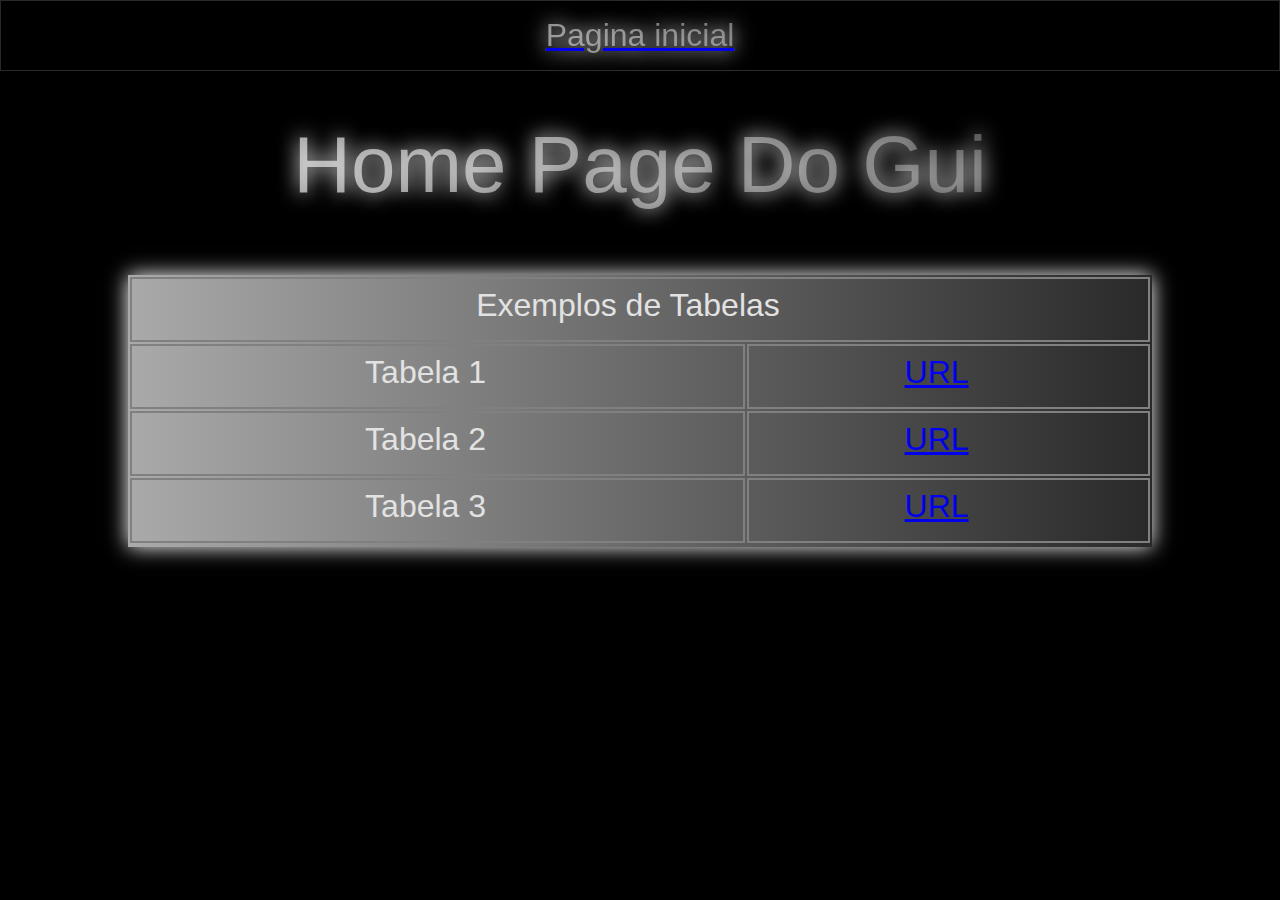
<file: index.html>
<html>
<style>
    * {
        margin: 0;
        padding: 0;
    }

    body {
        font-family: Arial, Helvetica, sans-serif;
        text-align: center;
        background-color: black;
    }

    h1 {
        background: linear-gradient(to right, #c5c5c5, #292929);
        -webkit-background-clip: text;
        -webkit-text-fill-color: transparent;
        font-weight: 500;
        font-size: 5rem;
        text-shadow: #ffffff 0px 0 20px;
        margin-bottom: 4rem;
    }

    table {
        box-shadow: #ffffff 0px 0 20px;
        background: linear-gradient(to right, #aaaaaa, #292929);
        align-self: center;
        font-size: 2rem;
        margin-left: auto;
        margin-right: auto;
        width: 80vw;
        color: rgb(226, 226, 226);
    }

    tr,
    td {
        padding: .5rem 2rem 1rem .5rem;
        text-align: center;
        border: solid grey 2px;
    }
</style>

<body>
    <div style="
            padding: 1rem 2rem 1rem 2rem;
            margin-bottom: 3rem;
            background-color: black;
            border: #292929 solid 1px;">
        <a href="./index.html">
            <p style="background: linear-gradient(to right, #c5c5c5, #292929);
                -webkit-background-clip: text;
                -webkit-text-fill-color: transparent;
                font-weight: 500;
                font-size: 2rem;
                text-shadow: #ffffff 0px 0 20px;
                ">Pagina inicial</p>
        </a>
    </div>
    <h1>Home Page Do Gui</h1>
    <table>
        <tr>
            <td colspan="2">Exemplos de Tabelas</td>
        </tr>
        <tr>
            <td>Tabela 1</td>
            <td>
                <a href="./pages/tabelas.html">URL</a>
            </td>
        </tr>
        <tr>
            <td>Tabela 2</td>
            <td>
                <a href="./pages/tabelas2.html">URL</a>
            </td>
        </tr>
        <tr>
            <td>Tabela 3</td>
            <td>
                <a href="./pages/tabelas3.html">URL</a>
            </td>
        <tr>
    </table>
</body>

</html>
</file>
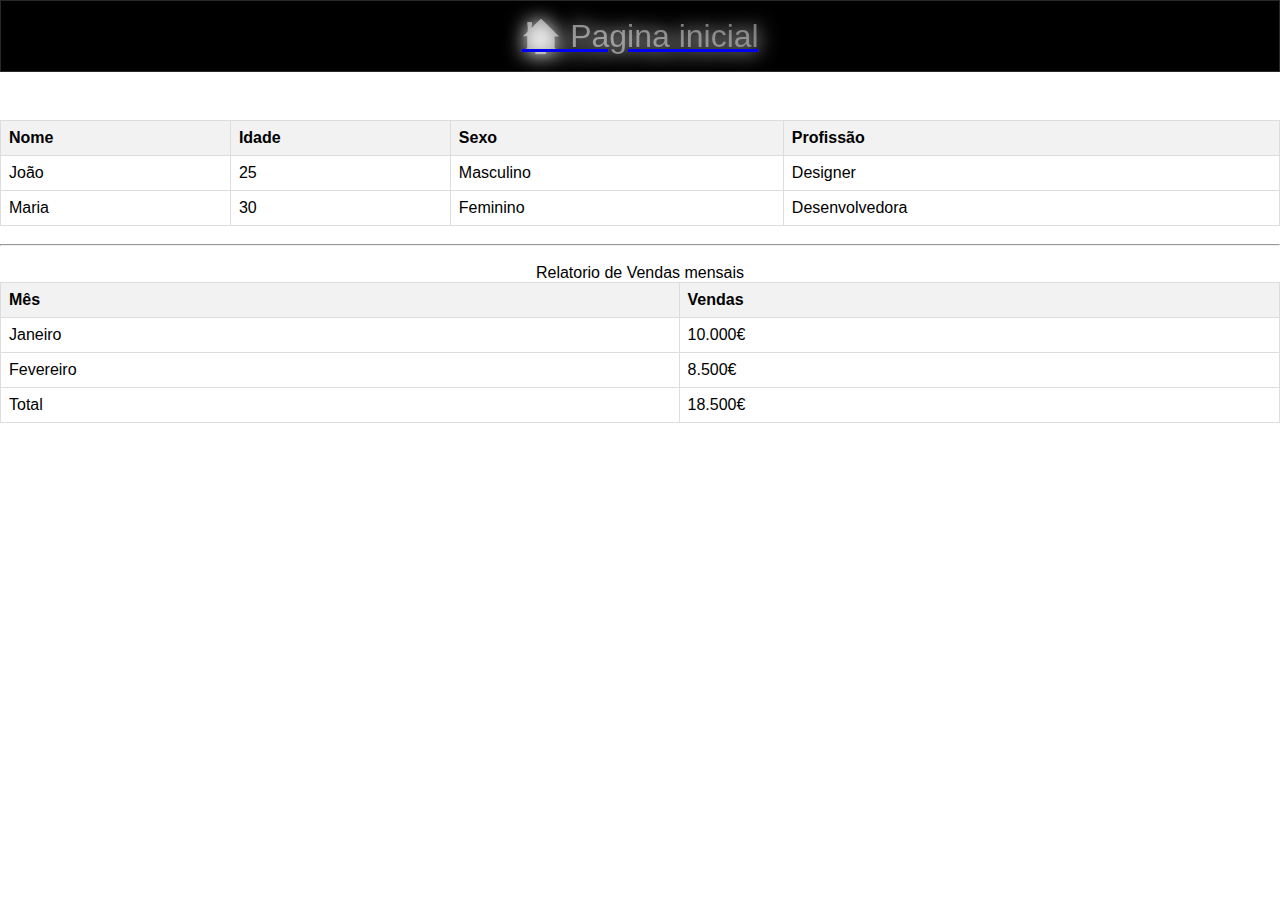
<file: pages/tabelas.html>
<head>
    <link rel="stylesheet" href="./tabelas.css">
</head>

<body>
    <div style="
            padding: 1rem 2rem 1rem 2rem;
            margin-bottom: 3rem;
            background-color: black;
            border: #292929 solid 1px;">
        <a href="../index.html">
            <p style="background: linear-gradient(to right, #c5c5c5, #292929);
                -webkit-background-clip: text;
                -webkit-text-fill-color: transparent;
                font-weight: 500;
                font-size: 2rem;
                text-shadow: #ffffff 0px 0 20px;
                ">🏠   Pagina inicial</p>
        </a>
    </div>
    <table>
        <tr>
            <th>Nome</th>
            <th>Idade</th>
            <th>Sexo</th>
            <th>Profissão</th>
        </tr>
        <tr>
            <td>João</td>
            <td>25</td>
            <td>Masculino</td>
            <td>Designer</td>
        </tr>
        <tr>
            <td>Maria</td>
            <td>30</td>
            <td>Feminino</td>
            <td>Desenvolvedora</td>
        </tr>
    </table>
    <br>
    <hr>
    <br>
    <table>
        <caption>Relatorio de Vendas mensais</caption>
        <thead>
            <tr>
                <th>Mês</th>
                <th>Vendas</th>
            </tr>
        </thead>
        <tbody>
            <tr>
                <td>Janeiro</td>
                <td>10.000€</td>
            </tr>
            <tr>
                <td>Fevereiro</td>
                <td>8.500€</td>
            </tr>
        </tbody>
        <tfoot>
            <tr>
                <td>Total</td>
                <td>18.500€</td>
            </tr>
        </tfoot>
    </table>

</body>
</file>
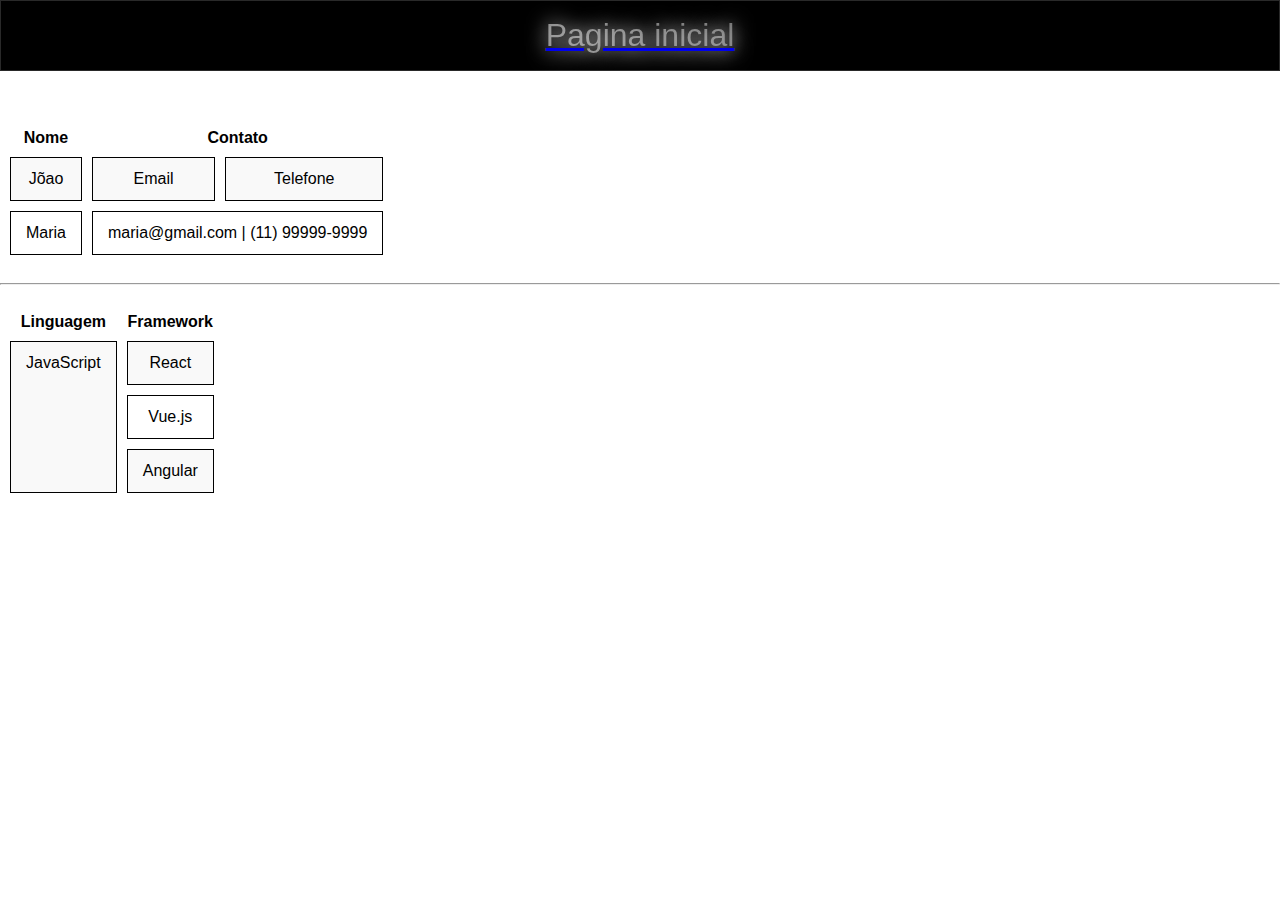
<file: pages/tabelas2.html>
<head>
    <link rel="stylesheet" href="./tabelas2.css">
</head>

<body>
    <div style="
            padding: 1rem 2rem 1rem 2rem;
            margin-bottom: 3rem;
            background-color: black;
            border: #292929 solid 1px;">
        <a href="../index.html">
            <p style="background: linear-gradient(to right, #c5c5c5, #292929);
                -webkit-background-clip: text;
                -webkit-text-fill-color: transparent;
                font-weight: 500;
                font-size: 2rem;
                text-shadow: #ffffff 0px 0 20px;
                ">Pagina inicial</p>
        </a>
    </div>
    <table>
        <tr>
            <th>Nome</th>
            <th colspan="2">Contato</th>
        </tr>
        <tr>
            <td>Jõao</td>
            <td>Email</td>
            <td>Telefone</td>
        </tr>
        <tr>
            <td>Maria</td>
            <td colspan="2">maria@gmail.com | (11) 99999-9999</td>
        </tr>
    </table>
    <br>
    <hr>
    <br>
    <table>
        <tr>
            <th>Linguagem</th>
            <th>Framework</th>
        </tr>
        <tr>
            <td rowspan="3">JavaScript</td>
            <td>React</td>
        </tr>
        <tr>
            <td>Vue.js</td>
        </tr>
        <tr>
            <td>Angular</td>
        </tr>
    </table>
</body>
</file>
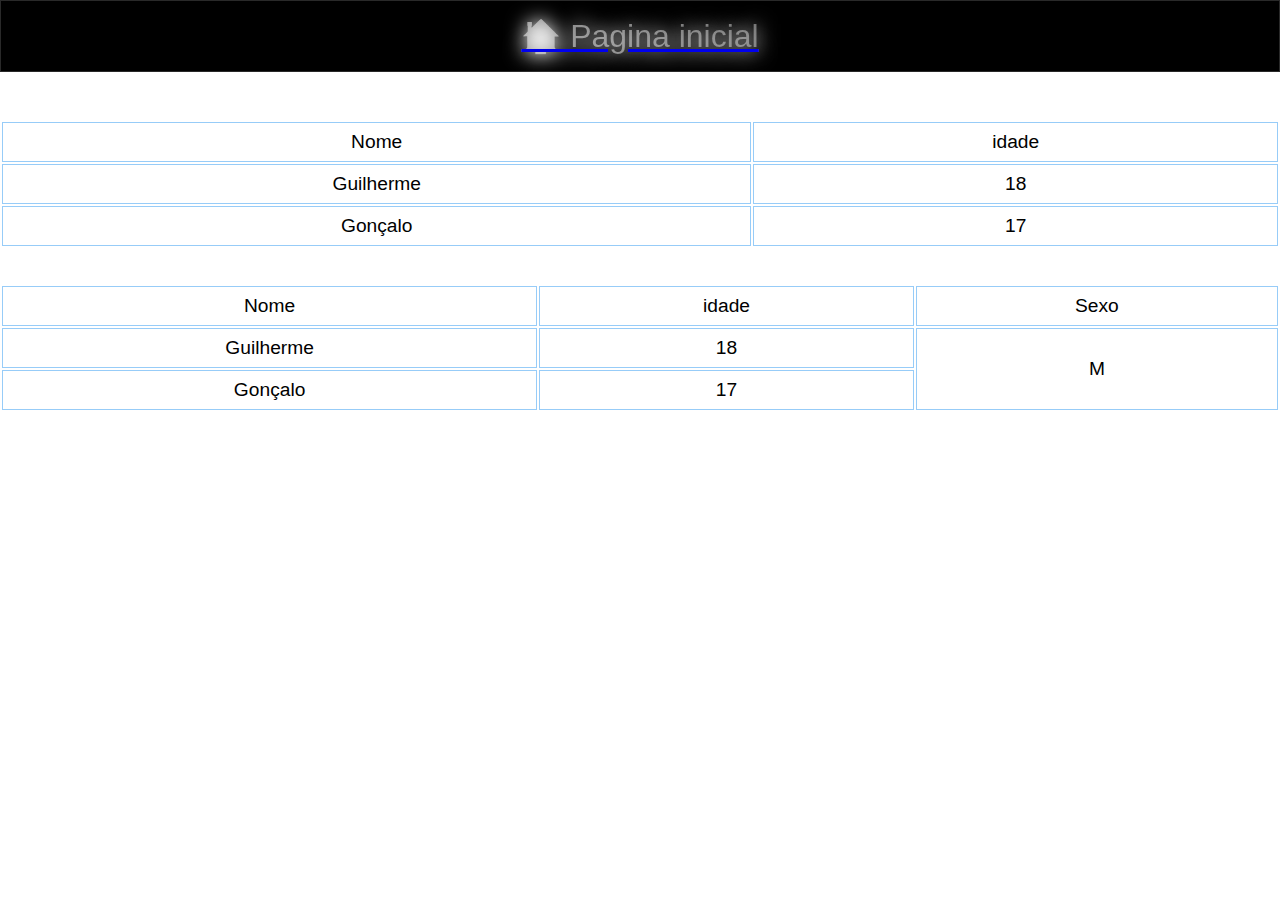
<file: pages/tabelas3.html>
<html>
<style>
  * {
    margin: 0;
    padding: 0;
  }

  body {
    font-family: Arial, Helvetica, sans-serif;
    text-align: center;
  }

  table {
    width: 100vw;
  }

  td {
    border: solid 1px rgb(151, 204, 248);
    text-align: center;
    padding: .5rem 1.5rem .5rem 1.5rem;
    font-size: larger;
  }
</style>

<body>
  <div style="
            padding: 1rem 2rem 1rem 2rem;
            margin-bottom: 3rem;
            background-color: black;
            border: #292929 solid 1px;">
    <a href="../index.html">
      <p style="background: linear-gradient(to right, #c5c5c5, #292929);
                -webkit-background-clip: text;
                -webkit-text-fill-color: transparent;
                font-weight: 500;
                font-size: 2rem;
                text-shadow: #ffffff 0px 0 20px;
                ">🏠   Pagina inicial</p>
    </a>
  </div>
  <table>
    <thead>
      <td>Nome</td>
      <td>idade</td>
    </thead>
    <tr>
      <td>Guilherme</td>
      <td>18</td>
    </tr>
    <tr>
      <td>Gonçalo</td>
      <td>17</td>
    </tr>
  </table>
  <br><br>
  <table>
    <tr>
      <td>Nome</td>
      <td>idade</td>
      <td>Sexo</td>
    </tr>
    <tr>
      <td>Guilherme</td>
      <td>18</td>
      <td rowspan="2">M</td>
    </tr>
    <tr>
      <td>Gonçalo</td>
      <td>17</td>
    </tr>
  </table>
</body>


</html>
</file>
<file: pages/tabelas.css>
* {
        margin: 0;
        padding: 0;
    }

    body {
        font-family: Arial, Helvetica, sans-serif;
        text-align: center;
    }


    table {
        border-collapse: collapse;
        width: 100%;
    }

    th,
    td {
        border: 1px solid #ddd;
        padding: 8px;
        text-align: left;
    }

    th {
        background-color: #f2f2f2;
        font-weight: bold;
    }
</file>
<file: pages/tabelas2.css>
* {
        margin: 0;
        padding: 0;
    }

    body {
        font-family: Arial, Helvetica, sans-serif;
        text-align: center;
    }


    table {
        border-spacing: 10px;
    }

    td {
        padding: 12px 15px;
        vertical-align: top;
        text-align: center;
        border: 1px solid black
    }

    tbody tr:nth-child(even) {
        background-color: #f9f9f9;
    }
</file>
